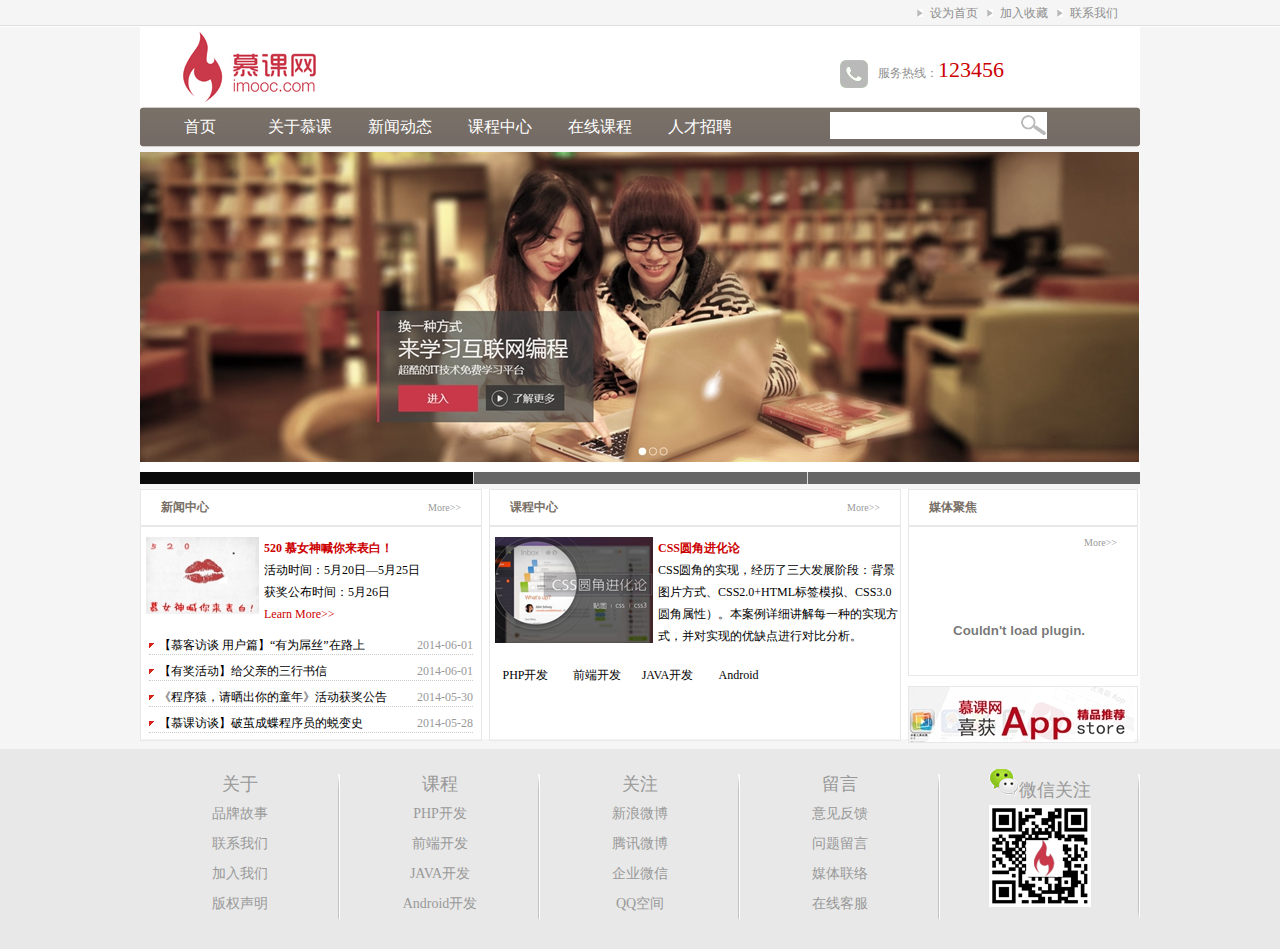
<file: 企业网站前端布局/index.html>
<!DOCTYPE html PUBLIC "-//W3C//DTD XHTML 1.0 Transitional//EN" "http://www.w3.org/TR/xhtml1/DTD/xhtml1-transitional.dtd">
<html xmlns="http://www.w3.org/1999/xhtml">
<head>
<meta http-equiv="Content-Type" content="text/html; charset=utf-8" />
<title>index</title>
<link href="css/main.css" rel="stylesheet" type="text/css" />
<script type="text/javascript" src="js/setHomeSetFav.js" charset="gb2312" ></script>
<script src="js/myfocus-2.0.4.min.js" type="text/javascript"></script>
<script src="js/mf-pattern/mF_YSlider.js" type="text/javascript"></script>
<link href="js/mf-pattern/mF_YSlider.css" rel="stylesheet" type="text/css"/>
<!--引入myfocu库-->
<script type="text/javascript">
myFocus.set({
	id:'boxID'
});
</script>
</head>
<body>
<div class="top">
  <div class="top_content">
    <ul>
      <li><a href="#">联系我们</a></li>
      <li><a onclick="AddFavorite(window.location,document.title)" href="javascript:void(0)" >加入收藏</a></li>
      <li><a onclick="SetHome(window.location)" href="javascript:void(0)">设为首页</li>
    </ul>
  </div>
</div><!--头部top结束-->

<div class="wrap">
	<div class="logo">
    	<div class="logo_left"><img src="images/logo.jpg"/></div>
        <div class="logo_right"><img src="images/tel.jpg" width="28" height="28" alt="服务热线"/>服务热线：<span class="tel">123456</span></div>
    </div><!--logo区结束-->
     <div class="nav">
    <div  class="nav_left"></div>
    <div class="nav_mid">
      <div class="nav_mid_left">
        <ul>
          <li><a href="#">首页</a></li>
          <li><a href="list.html">关于慕课</a></li>
          <li><a href="list.html">新闻动态</a></li>
          <li><a href="list.html">课程中心</a></li>
          <li><a href="list.html">在线课程</a></li>
          <li><a href="list.html">人才招聘</a></li>
        </ul>
      </div>
      <!--nav_mid_left结束-->
      <div class="nav_mid_right">
        <form action="" method="post">
          <input type="text" class="search_text" />
          <!--<input type="text" class="search_text" x-webkit-speech />-->
        </form>
      </div>
      <!--nav_mid_right结束--> 
    </div>
    <!--导航主体nav_mid结束-->
    <div class="nav_right"></div>
  </div>
  <!--nav结束-->
  <div class="ad" id="boxID">
      <div class="pic">
        <ul>
            <li><img src="images/ad2.jpg"/></li>
            <li><img src="images/ad3.jpg"/></li>
            <li><img src="images/ad4.jpg"/></li>
        </ul>
      </div>
  </div><!--ad-->
     <div class="main">
    <div class="news">
      <div class="title">
        <h2 class="titile_left">新闻中心</h2>
        <span class="title_right"><a href="#">More&gt;&gt;</a></span> </div>
      <!--title结束-->
      
      <div class="pic_news"> <img src="images/news.jpg" alt="520 慕女神喊你来表白" width="113" height="77" />
        <h2><a href="news.html">520 慕女神喊你来表白！</a></h2>
        <p>活动时间：5月20日—5月25日<br />
          获奖公布时间：5月26日<br />
          <a href="news.html">Learn More>></a></p>
      </div>
      <!--pic_news结束-->
      
      <div class="news_list">
        <ul>
          <li><span>2014-06-01</span> <a href="news.html">【慕客访谈 用户篇】“有为屌丝”在路上</a></li>
          <li><span>2014-06-01</span><a href="news.html">【有奖活动】给父亲的三行书信</a></li>
          <li><span>2014-05-30</span><a href="news.html">《程序猿，请晒出你的童年》活动获奖公告</a></li>
          <li><span>2014-05-28</span><a href="news.html" title="aa">【慕课访谈】破茧成蝶程序员的蜕变史</a></li>
        </ul>
      </div>
      <!--news_list结束--> 
      
    </div>
    <!--news结束-->
    
    <div class="products">
      <div class="title">
        <h2 class="titile_left">课程中心</h2>
        <span class="title_right"><a href="#">More&gt;&gt;</a></span> </div>
      <!--title结束-->
      
      <div class="product_list"><img src="images/css.jpg" alt="CSS圆角进化论" width="158" height="106" />
        <h2><a href="news.html">CSS圆角进化论</a></h2>
        <p> CSS圆角的实现，经历了三大发展阶段：背景图片方式、CSS2.0+HTML标签模拟、CSS3.0圆角属性）。本案例详细讲解每一种的实现方式，并对实现的优缺点进行对比分析。</p>
      </div>
      <!--product_list结束-->
      
      <div class="product_type">
        <ul>
          <li>PHP开发</li>
          <li>前端开发</li>
          <li>JAVA开发</li>
          <li>Android</li>
        </ul>
      </div>
    </div>
    <!--products结束-->
    
    <div class="sidebar">
      <div class="video">
        <div class="title">
          <h2 class="titile_left">媒体聚焦</h2>
          <span class="title_right"><a href="#">More&gt;&gt;</a></span> </div>
        <!--title结束-->
        <p class="video_content">
          <embed src='http://player.youku.com/player.php/sid/XMzk1NjM1MjAw/v.swf' allowFullScreen='true' quality='high' width='220' height='140' align='middle' allowScriptAccess='always' type='application/x-shockwave-flash'></embed>
        </p>
      </div>
      <!--video结束-->
      
      <div class="service"> <img src="images/app.jpg" /> </div>
    </div>
    <!--sidebar结束--> 
    
  </div>
  <!--main结束--> 
</div> <!--信息展示区外框结束-->
<div class="copyright">
  <div class="copyright_content">
    <ul>
      <li>关于
        <ul>
          <li>品牌故事</li>
          <li>联系我们</li>
          <li>加入我们</li>
          <li>版权声明</li>
        </ul>
      </li>
      <li>课程
        <ul>
          <li>PHP开发</li>
          <li>前端开发</li>
          <li>JAVA开发</li>
          <li>Android开发</li>
        </ul>
      </li>
      <li>关注
        <ul>
          <li>新浪微博</li>
          <li>腾讯微博</li>
          <li>企业微信</li>
          <li>QQ空间</li>
        </ul>
      </li>
      <li>留言
        <ul>
          <li>意见反馈</li>
          <li>问题留言</li>
          <li>媒体联络</li>
          <li>在线客服</li>
        </ul>
      </li>
      <li><img src="images/weixin.png" alt="微信关注" width="30" height="27" />微信关注
        <ul>
          <li><img src="images/qrcode.jpg" alt="扫描关注慕课网官方微信" width="102" height="102" /></li>
        </ul>
      </li>
    </ul>
  </div>
  <!--copyright_content结束--> 
</div>
</body>
</html>
</file>
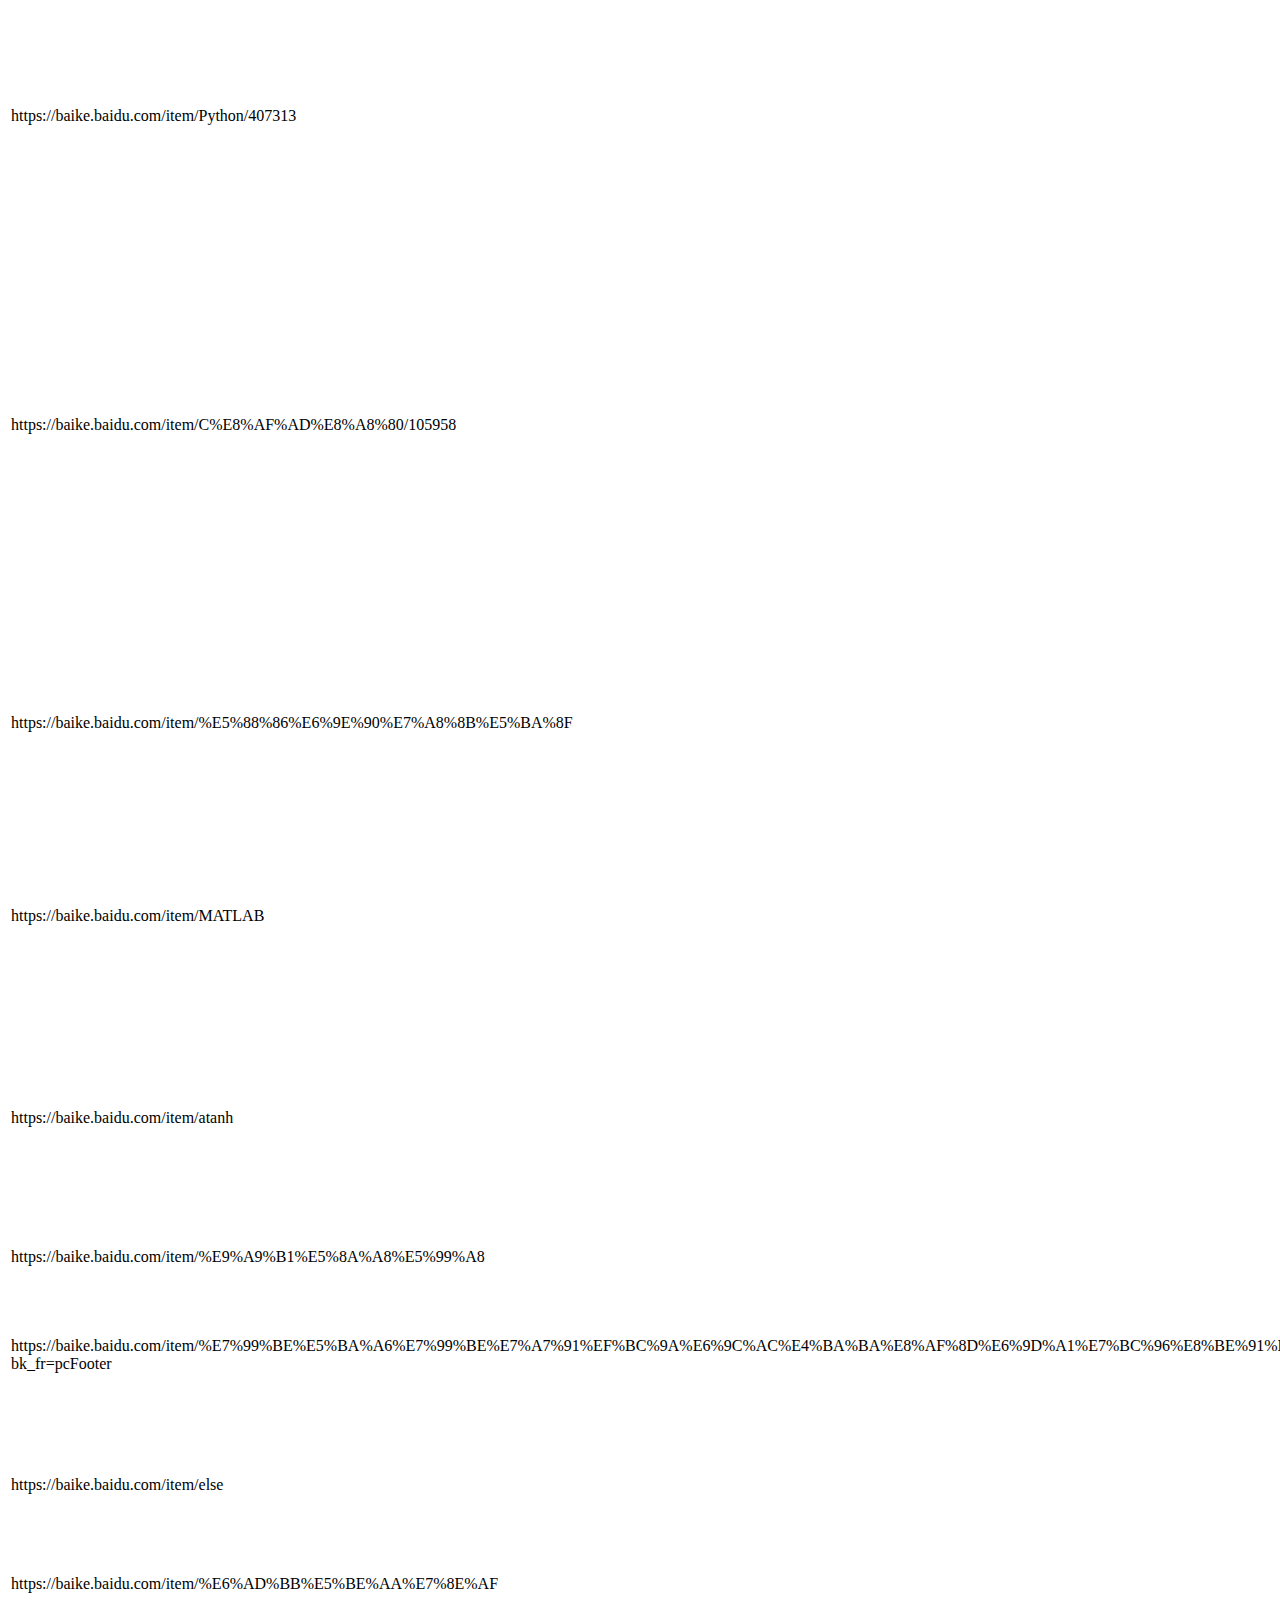
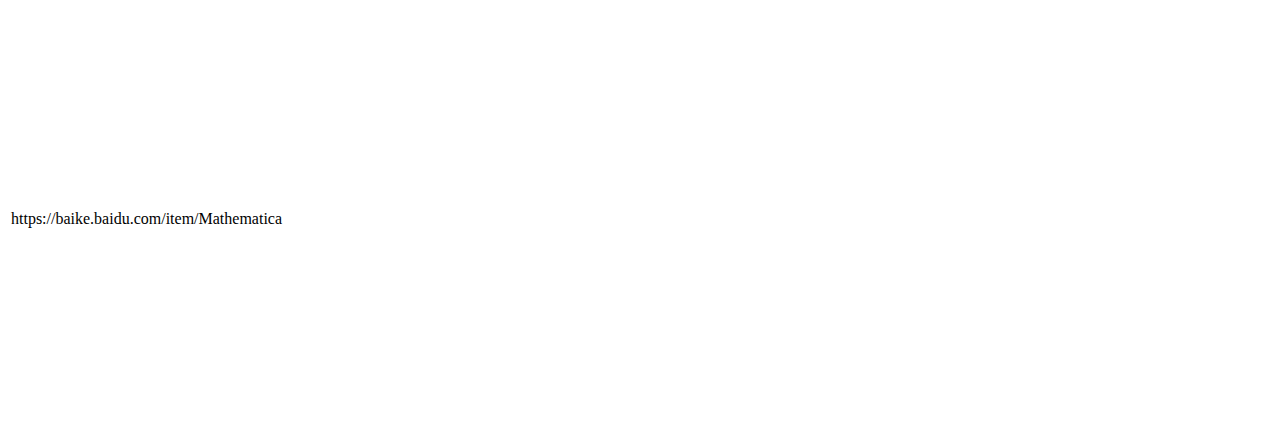
<file: baidu_pachong/output.html>
<html><body><table><tr><td>https://baike.baidu.com/item/Python/407313</td><td>Python</td><td>Python是一种计算机程序设计语言。是一种动态的、面向对象的脚本语言，最初被设计用于编写自动化脚本(shell)，随着版本的不断更新和语言新功能的添加，越来越多被用于独立的、大型项目的开发。</td></tr><tr><td>https://baike.baidu.com/item/C%E8%AF%AD%E8%A8%80/105958</td><td>c语言</td><td>C语言是一门面向过程、抽象化的通用程序设计语言，广泛应用于底层开发。C语言能以简易的方式编译、处理低级存储器。C语言是仅产生少量的机器语言以及不需要任何运行环境支持便能运行的高效率程序设计语言。尽管C语言提供了许多低级处理的功能，但仍然保持着跨平台的特性，以一个标准规格写出的C语言程序可在包括一些类似嵌入式处理器以及超级计算机等作业平台的许多计算机平台上进行编译。</td></tr><tr><td>https://baike.baidu.com/item/%E5%88%86%E6%9E%90%E7%A8%8B%E5%BA%8F</td><td>分析程序</td><td>分析程序，是指注册会计师通过研究不同财务数据之间以及财务数据与非财务数据之间的内在关系，对财务信息作出评价。分析程序是注册会计师在了解被审计单位及其环境时运用的重要程序之一。
[1] 
</td></tr><tr><td>https://baike.baidu.com/item/MATLAB</td><td>MATLAB</td><td>MATLAB
[1] 
是美国MathWorks公司出品的商业数学软件，用于算法开发、数据可视化、数据分析以及数值计算的高级技术计算语言和交互式环境，主要包括MATLAB和Simulink两大部分。</td></tr><tr><td>https://baike.baidu.com/item/atanh</td><td>atanh</td><td>Microsoft Excel 中 ATANH函数返回参数的反双曲正切值，参数必须介于 -1 到 1 之间（除去 -1 和 1）。反双曲正切值的双曲正切即为该函数的 number 参数值，因此 ATANH(TANH(number)) 等于 number。</td></tr><tr><td>https://baike.baidu.com/item/%E9%A9%B1%E5%8A%A8%E5%99%A8</td><td>驱动器</td><td>驱动器（driver）从广义上指的是驱动某类设备的驱动硬件。</td></tr><tr><td>https://baike.baidu.com/item/%E7%99%BE%E5%BA%A6%E7%99%BE%E7%A7%91%EF%BC%9A%E6%9C%AC%E4%BA%BA%E8%AF%8D%E6%9D%A1%E7%BC%96%E8%BE%91%E6%9C%8D%E5%8A%A1/22442459?bk_fr=pcFooter</td><td>百度百科：本人词条编辑服务</td><td>本人词条编辑服务是百度百科为了提高人物词条信息准确性，方便本人便捷修改自己词条的错误而推出的免费服务。</td></tr><tr><td>https://baike.baidu.com/item/else</td><td>Else</td><td>Else，adj.别的,其他的 adv.另外,否则。用法：作定语时不能修饰名词、而用来修饰不定代词和疑问代词而且均放在后面。</td></tr><tr><td>https://baike.baidu.com/item/%E6%AD%BB%E5%BE%AA%E7%8E%AF</td><td>死循环</td><td>在编程中，一个靠自身控制无法终止的程序称为“死循环”。</td></tr><tr><td>https://baike.baidu.com/item/Mathematica</td><td>Mathematica</td><td>Mathematica是一款科学计算软件，很好地结合了数值和符号计算引擎、图形系统、编程语言、文本系统、和与其他应用程序的高级连接。很多功能在相应领域内处于世界领先地位，它也是使用最广泛的数学软件之一。Mathematica的发布标志着现代科技计算的开始。Mathematica是世界上通用计算系统中最强大的系统。自从1988发布以来，它已经对如何在科技和其它领域运用计算机产生了深刻的影响。</td></tr></table></body></html>
</file>
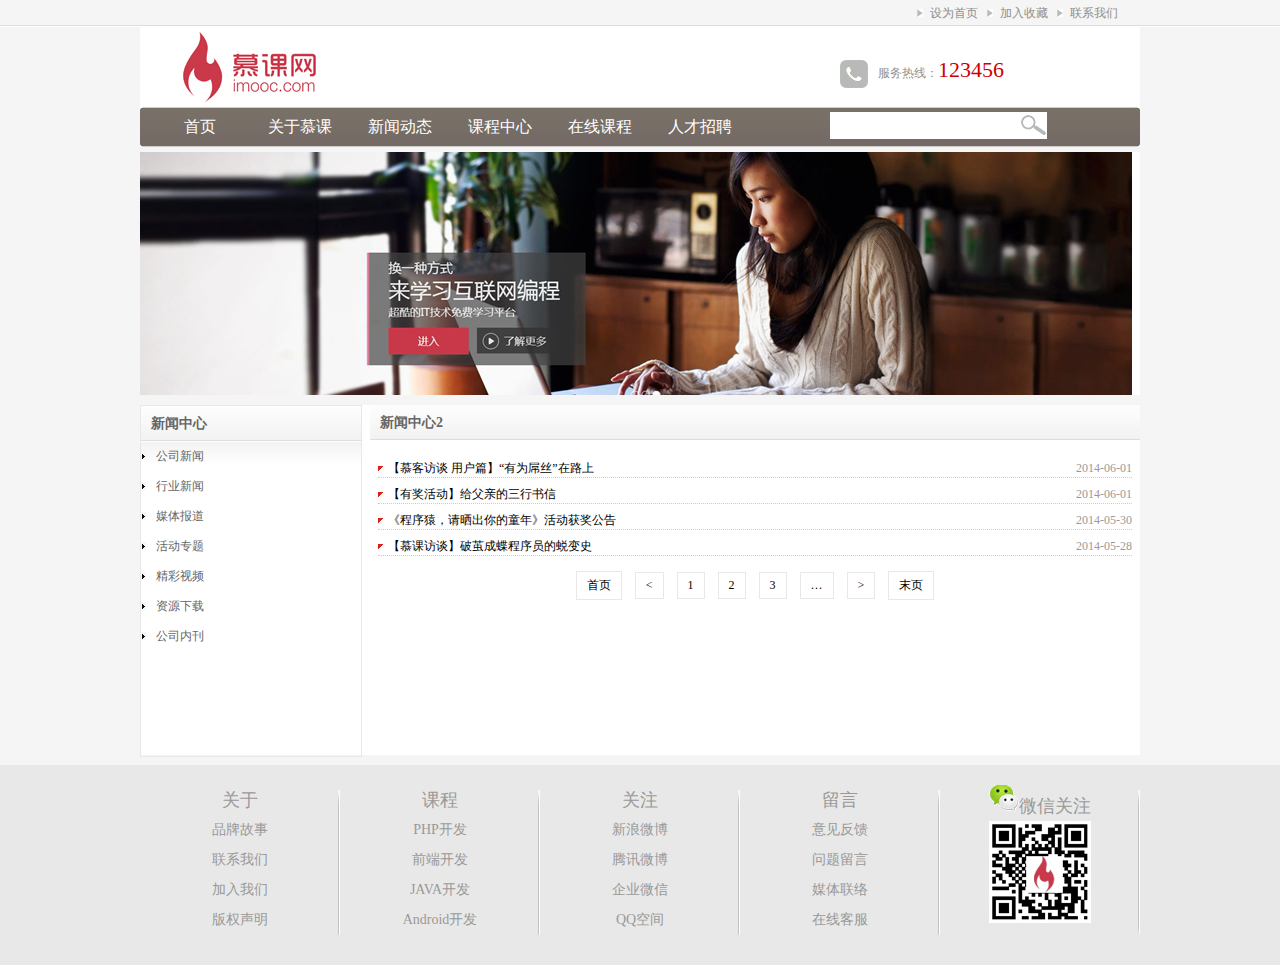
<file: 企业网站前端布局/list.html>
<!DOCTYPE html PUBLIC "-//W3C//DTD XHTML 1.0 Transitional//EN" "http://www.w3.org/TR/xhtml1/DTD/xhtml1-transitional.dtd">
<html xmlns="http://www.w3.org/1999/xhtml">
<head>
<meta http-equiv="Content-Type" content="text/html; charset=utf-8" />
<title>list</title>
<link href="css/main.css" rel="stylesheet" type="text/css" />
<script type="text/javascript" src="js/setHomeSetFav.js" charset="gb2312" ></script>
<script src="js/myfocus-2.0.4.min.js" type="text/javascript"></script>
<script src="js/mf-pattern/mF_YSlider.js" type="text/javascript"></script>
<link href="js/mf-pattern/mF_YSlider.css" rel="stylesheet" type="text/css"/>
</head>
<body>
<div class="top">
  <div class="top_content">
    <ul>
      <li><a href="#">联系我们</a></li>
      <li><a onclick="AddFavorite(window.location,document.title)" href="javascript:void(0)" >加入收藏</a></li>
      <li><a onclick="SetHome(window.location)" href="javascript:void(0)">设为首页</li>
    </ul>
  </div>
</div><!--头部top结束-->

<div class="wrap">
	<div class="logo">
    	<div class="logo_left"><img src="images/logo.jpg"/></div>
        <div class="logo_right"><img src="images/tel.jpg" width="28" height="28" alt="服务热线"/>服务热线：<span class="tel">123456</span></div>
    </div><!--logo区结束-->
     <div class="nav">
    <div  class="nav_left"></div>
    <div class="nav_mid">
      <div class="nav_mid_left">
        <ul>
          <li><a href="#">首页</a></li>
          <li><a href="list.html">关于慕课</a></li>
          <li><a href="list.html">新闻动态</a></li>
          <li><a href="list.html">课程中心</a></li>
          <li><a href="list.html">在线课程</a></li>
          <li><a href="list.html">人才招聘</a></li>
        </ul>
      </div>
      <!--nav_mid_left结束-->
      <div class="nav_mid_right">
        <form action="" method="post">
          <input type="text" class="search_text" />
          <!--<input type="text" class="search_text" x-webkit-speech />-->
        </form>
      </div>
      <!--nav_mid_right结束--> 
    </div>
    <!--导航主体nav_mid结束-->
    <div class="nav_right"></div>
  </div>
  <!--nav结束-->
  <div class="ad" id="boxID" style="height:243px">
 		<img src="images/ad.jpg"/>
  </div><!--ad-->
  <div class="list_main">
  	<div class="news_type">
    	<h2>新闻中心</h2>
        <div class="news_type_content">
        	<ul>
            	<li><a href="#">公司新闻</a></li>
                <li><a href="#">行业新闻</a></li>
                <li><a href="#">媒体报道</a></li>
                <li><a href="#">活动专题</a></li>
                <li><a href="#">精彩视频</a></li>
                <li><a href="#">资源下载</a></li>
                <li><a href="#">公司内刊</a></li>
            </ul>
        </div>
    </div>
    <div class="list_box">
    	<h2>新闻中心2</h2>
        <div class="news_list">
        	<ul>
            	<li><span>2014-06-01</span> <a href="news.html">【慕客访谈 用户篇】“有为屌丝”在路上</a></li>
                <li><span>2014-06-01</span><a href="news.html">【有奖活动】给父亲的三行书信</a></li>
                <li><span>2014-05-30</span><a href="news.html">《程序猿，请晒出你的童年》活动获奖公告</a></li>
                <li><span>2014-05-28</span><a href="news.html" title="aa">【慕课访谈】破茧成蝶程序员的蜕变史</a></li>
            </ul>
        </div><!--list-->
        <div class="page"> 
          <a href="#">首页</a>
          <a href="#">&lt;</a>
          <a href="#" class="active">1</a>
          <a href="#">2</a>
          <a href="#">3</a>
          <a href="#">…</a>
          <a href="#">&gt;</a>
          <a href="#">末页</a> 
</div>
    </div>
  </div><!--new   list_main-->
  
  
</div> <!--信息展示区外框结束-->
<div class="copyright">
  <div class="copyright_content">
    <ul>
      <li>关于
        <ul>
          <li>品牌故事</li>
          <li>联系我们</li>
          <li>加入我们</li>
          <li>版权声明</li>
        </ul>
      </li>
      <li>课程
        <ul>
          <li>PHP开发</li>
          <li>前端开发</li>
          <li>JAVA开发</li>
          <li>Android开发</li>
        </ul>
      </li>
      <li>关注
        <ul>
          <li>新浪微博</li>
          <li>腾讯微博</li>
          <li>企业微信</li>
          <li>QQ空间</li>
        </ul>
      </li>
      <li>留言
        <ul>
          <li>意见反馈</li>
          <li>问题留言</li>
          <li>媒体联络</li>
          <li>在线客服</li>
        </ul>
      </li>
      <li><img src="images/weixin.png" alt="微信关注" width="30" height="27" />微信关注
        <ul>
          <li><img src="images/qrcode.jpg" alt="扫描关注慕课网官方微信" width="102" height="102" /></li>
        </ul>
      </li>
    </ul>
  </div>
  <!--copyright_content结束--> 
</div>
</body>
</html>
</file>
<file: 企业网站前端布局/css/main.css>
@charset "gb2312";
/* CSS Document */
* {
	padding: 0;
	margin: 0;
	font-size: 12px;
}
body {
	background-color: #F5F5F5;
}
.wrap {
	width: 1000px;
	margin: 0 auto;
}
.top {
	width: 100%;
	height: 27px;
	background: url(../images/top_bg.jpg) repeat-x;
}
.top_content {
	width: 1000px;
	margin: 0 auto;
	line-height: 27px;
}
.top_content li {
	float: right;
	list-style-image: url(../images/arrow.jpg);
	width: 70px;
}
.top_content a:link, .top_content a:visited {
	color: #8E8E8E;
	text-decoration: none;
}
.top_content a:hover, .top_content a:active {
	color: #C00;
	text-decoration: none;
}
.logo {
	height: 80px;
	background-color: #FFF;
}
.logo_left {
	width: 375px;
	float: left;
	display: inline;
}
.logo_right {
	width: 300px;
	height: 28px;
	margin-top: 30px;
	float: right;
	display: inline;
	color: #8E8E8E;
}
.logo_right img {
	vertical-align: middle;
	margin-right: 10px;
}
.tel {
	font-size: 22px;
	color: #C00;
}
.nav {
	height: 40px;
}
.nav_left {
	width: 10px;
	background: url(../images/nav_left.jpg) no-repeat;
}
.nav_mid {
	width: 980px;
	background: url(../images/nav_bg.jpg) repeat-x;
	line-height: 40px;
}
.nav_right {
	width: 10px;
	background: url(../images/nav_right.jpg) no-repeat;
}
.nav_left, .nav_mid, .nav_right {
	height: 40px;
	float: left;
	display: inline;
}
.nav_mid li {
	float: left;
	list-style-type: none;
	width: 100px;
	text-align: center;
}
.nav_mid a:link, .nav_mid a:visited {
	font-size: 16px;
	color: #FFF;
	text-decoration: none;
}
.nav_mid a:hover, .nav_mid a:active {
	font-size: 16px;
	color: #FF0;
	text-decoration: none;
}
.nav_mid_left {
	width: 680px;
}
.nav_mid_right {
	width: 300px;
}
.nav_mid_left, .nav_mid_right {
	float: left;
	display: inline;
}
.search_text {
	width: 190px;
	float:left;
	height:25px;
	margin-top:5px;
	background:url(../images/search.jpg) no-repeat right center;
	background-color:#FFF;
	border:1px solid #FFF;
	padding-right:25px;
	background-color:
}
.ad{
	height:320px;
	margin-top: 5px;
	overflow:hidden;
}
.main {
	height: 250px;
	margin-top: 5px;
	background-color: #FFF;
}
.news {
	width: 340px;
}
.products {
	width: 410px;
	margin: 0 7px;
}
.sidebar {
	width: 230px;
	float: left;
	display: inline;
	height: 250px;
}
.news, .products {
	float: left;
	display: inline;
	height: 250px;
	border: 1px solid #E8E8E8;
}
.title {
	height: 35px;
	border-bottom: 2px solid #E8E8E8;
	font-size: 14px;
	line-height: 35px;
	font-weight: bold;
	color: #786F66;
}
.titile_left {
	width: 70%;
	float: left;
	padding-left: 20px;
}
.title_right {
	width: 20%;
	float: right;
	text-align: right;
	padding-right:10px;
}
.title_right a {
	color: #999;
	text-decoration: none;
	font-size: 10px;
	font-weight: normal;
	padding-right: 10px;
}
.pic_news {
	height: 80px;
	margin-top: 10px;
	line-height: 22px;
}
.pic_news img, .product_list img {
	float: left;
	margin: 0 5px;
}
.pic_news a, .product_list a {
	color: #C00;
	text-decoration: none;
}
.red {
	color: #C00;
	font-weight: bold;
}
.news_list {
	/*height:90px;*/
	margin-top: 20px;
}
.news_list li {
	background: url(../images/list.jpg) no-repeat;
	list-style-type: none;
	padding-left: 10px;
	margin: 8px;
	border-bottom: 1px dotted #CCC;
	height: 17px;
	line-height: 17px;
}
.news_list span {
	float: right;
	color: #999;
}
.news_list a:link, .news_list a:visited {
	text-decoration: none;
	color: #000;
}
.news_list a:hover, .news_list a:active {
	color: #F00;
	text-decoration: none;
}
.product_list {
	height: 120px;
	margin-top: 10px;
	line-height: 22px;
}
.product_type {
	width: 372px;
	height: 37px;
	background:url(../images/product_type_bg.jpg)
	margin: 20px auto;
}
.product_type li {
	list-style-type: none;
	float: left;
	line-height: 37px;
	width:65px;
	text-align: center;
	margin: 0 3px;
}
.video {
	height: 185px;
	margin-bottom: 10px;
	border: 1px solid #E8E8E8;
}
.video_content {
	height: 150px;
}
.service {
	height: 55px;
	border: 1px solid #E8E8E8;
}
.copyright {
	clear: both;
	width: 100%;
	height: 200px;
	background-color: #E8e8E8;
	margin-top: 10px;
}
.copyright_content {
	width: 1000px;
	height: 180px;
	margin: 0 auto;
	padding-top: 20px;
}
.copyright_content li {
	list-style-type: none;
	float: left;
	width: 200px;
	text-align: center;
	background: url(../images/line.png) no-repeat right center;
	font-size: 18px;
	line-height: 30px;
	color: #999;
}
.copyright_content li ul li {
	font-size: 14px;
}
.list_main{
	min-height:350px;
	_height:350px;
	background-color:#FFF;
	margin-top:10px;
}
.news_type{
	width:220px;
	height:350px;
	border:1px solid #E8E8E8;
	float:left;
}
.list_box{
	width:770px;
	min-height:350px;
	_height:350px;
	border:1px solid #E8E8E;
	float:right;
}
.news_type h2{
	height:35px;
	line-height:35px;
	font-size:14px;
	color:#666;
	background:url(../images/titile_bg.gif) repeat-x;
	padding-left:10px; 
	}
.news_type_content{
	height:365px;
	background:url(../images/content_bg.gif) repeat-x;
}
.news_type_content li{
	list-style-type:none;
	height:30px;
	line-height:30px;

}
.news_type_content a{
	color:#666;
	text-decoration:none;
	background:url(../images/li_bg.gif) no-repeat left center;
	padding-left:15px;
	display:block;
}
.news_type_content a:hover{
	color:#009CDF;
	background:url(../images/li_bg2.gif) no-repeat left center;
	background-color:#F2F2F2;
}
.list_box h2{
	height:35px;
	line-height:35px;
	font-size:14px;
	color:#666;
	background:url(../images/titile_bg.gif) repeat-x;
	padding-left:10px; 
}
.page {
	height: 40px;
	margin-top: 10px;
	text-align: center;
}
.page a {
	display: inline-block;
	border: 1px solid #E8E8E8;
	text-decoration: none;
	margin: 5px;
	padding: 5px 10px;
}
.page a:link, .page a:visited {
	color: #000;
	color:
}
.page a:hover, .page a:active {
	color: #FFF;
	background-color: #cc1b1b;
}
</file>
<file: 企业网站前端布局/js/mf-pattern/mF_YSlider.css>
/*=========mF_YSlider ========*/
.mF_YSlider{ position:relative;}
.mF_YSlider .loading{ position:absolute; width:100%; height:100%; background:#fff url(img/loading.gif) center no-repeat; z-index:9;}
.mF_YSlider .pic li,.mF_YSlider .rePic li{position:absolute;top:0;left:0;display:none;}
.mF_YSlider .txt li{position:absolute;z-index:2;bottom:0;width:100%;height:36px;line-height:36px;display:none;}/*默认标题高度*/
.mF_YSlider .txt li a{display:block;position:relative;z-index:1;color:#fff;padding-left:16px;font-size:14px;font-weight:bold;text-decoration:none;}/*标题样式*/
.mF_YSlider .txt li b{display:block;width:100%;height:100%;position:absolute;top:0;left:0;background:#000;filter:alpha(opacity=40);opacity:0.4;}
.mF_YSlider .num{position:absolute;z-index:3;bottom:8px;right:2px;}
.mF_YSlider .num li{position:relative;float:left;width:20px;height:20px;overflow:hidden;text-align:center;margin-right:4px;cursor:pointer;}
.mF_YSlider .num li a,.mF_YSlider .num li b{display:block;width:18px;height:18px;border:1px solid #dedede;line-height:18px;position:absolute;z-index:2;top:0;left:0;color:#333; text-decoration:none;}/*按钮样式*/
.mF_YSlider .num li b{z-index:1;background:#fff;filter:alpha(opacity=60);opacity:0.6;}
.mF_YSlider .num li.current a,.mF_YSlider .num li.hover a{border-color:#E63003;color:#fff;background:#F66E08;-webkit-transition:all 0.4s;-moz-transition:all 0.4s;-o-transition:all 0.4s;}/*当前/悬停按钮
</file>
